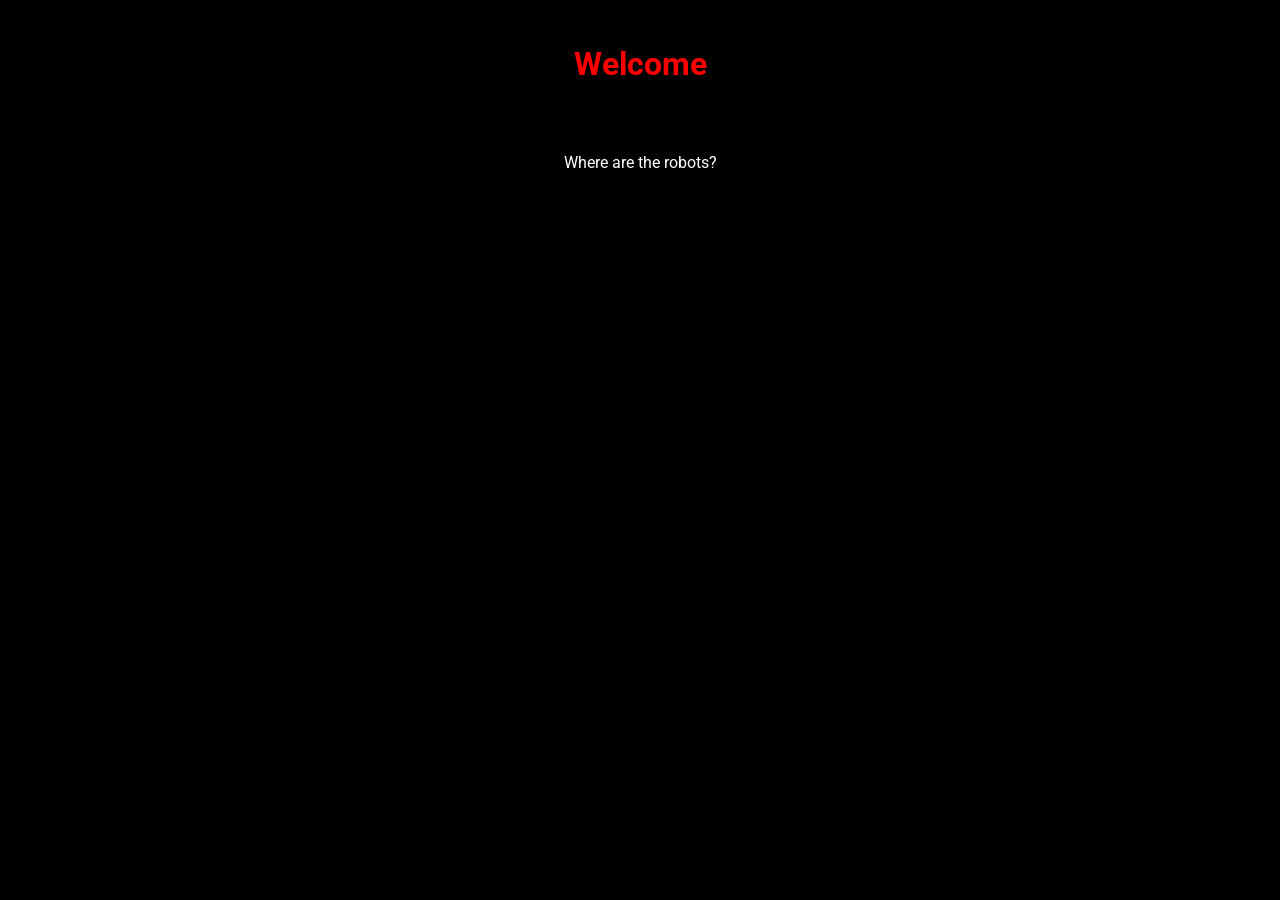
<file: index.html>
<!doctype html>
<html>
  <head>
    <title>Welcome</title>
    <link href="https://fonts.googleapis.com/css?family=Monoton|Roboto" rel="stylesheet">
    <link rel="stylesheet" type="text/css" href="style.css">
  </head>

  <body>
    <div class="container">
      <header>
	<h1>Welcome</h1>
      </header>
      <div class="content">
	<p>Where are the robots?</p>
      </div>
      <footer></footer>
    </div>
  </body>
</html>
</file>
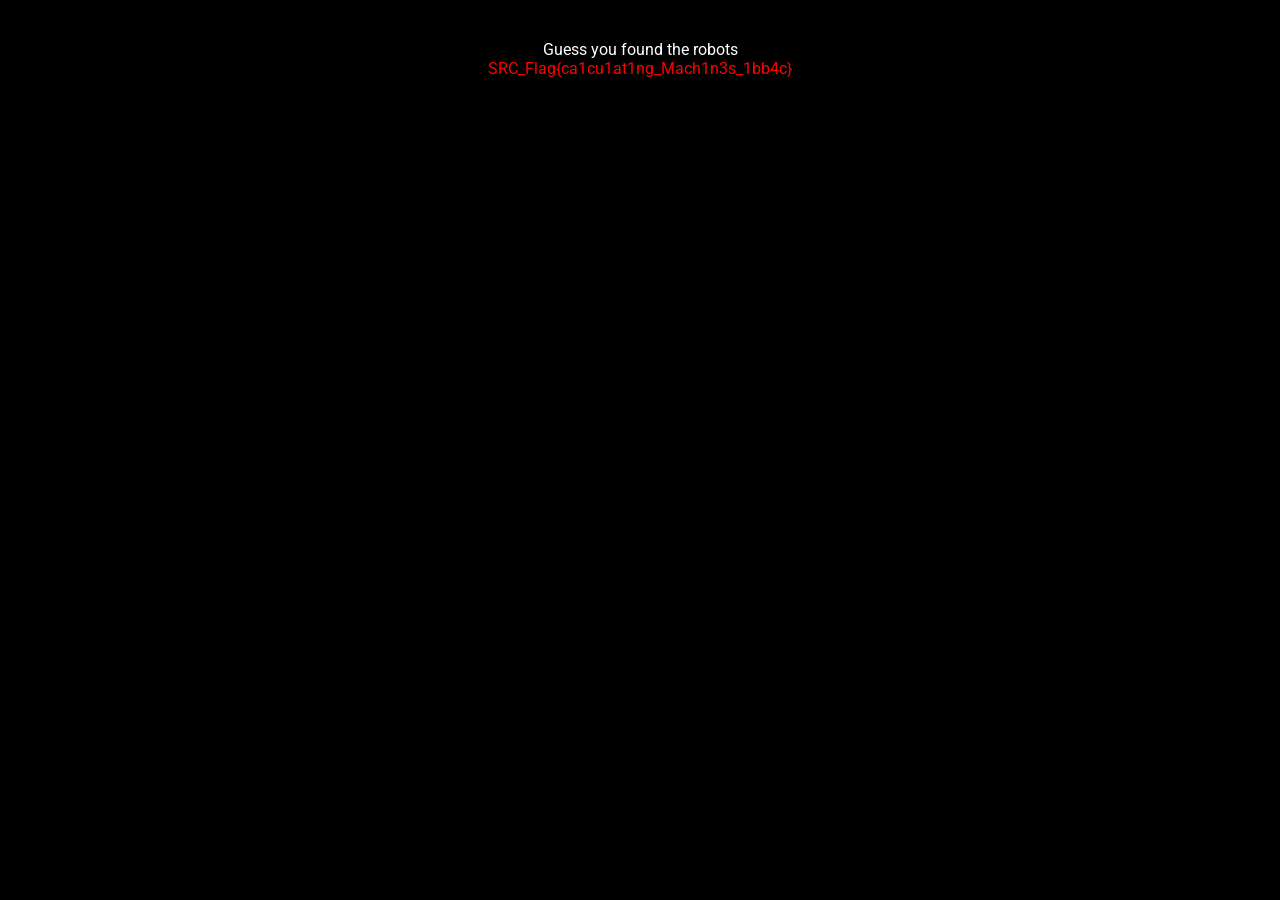
<file: 1bb4c.html>
<!doctype html>
<html>
  <head>
    <title>Where are the robots</title>
    <link href="https://fonts.googleapis.com/css?family=Monoton|Roboto" rel="stylesheet">
    <link rel="stylesheet" type="text/css" href="style.css">
  </head>
  <body>
    <div class="container">
      
      <div class="content">
	<p>Guess you found the robots<br />
	  <flag>SRC_Flag{ca1cu1at1ng_Mach1n3s_1bb4c}</flag></p>
      </div>
      <footer></footer>
  </body>
</html>
</file>
<file: style.css>
body {
    background-color: black;
}

div.container {
    width: 100%;
    height: 100%;
    postition: relative;
}

header {
    background-color: black;
    padding: 1em;
    color: red;
    clear: left;
    text-align: center;
    font-family: Roboto;
    height: 80%;
}

footer {
    position: absolute;
    //padding: 1em;
    color: white;
    background-color: black;
    clear: left;
    text-align: center;
    bottom: 0;
    width: 99%;
    height: 20px;
}

div.content {
    background-color: black;
    padding: 1em;
    color: white;
    clear: left;
    text-align: center;
    font-family: Roboto;
    //height: 550px;
    height: 60%;
}

flag {
    color: red;
}
</file>
